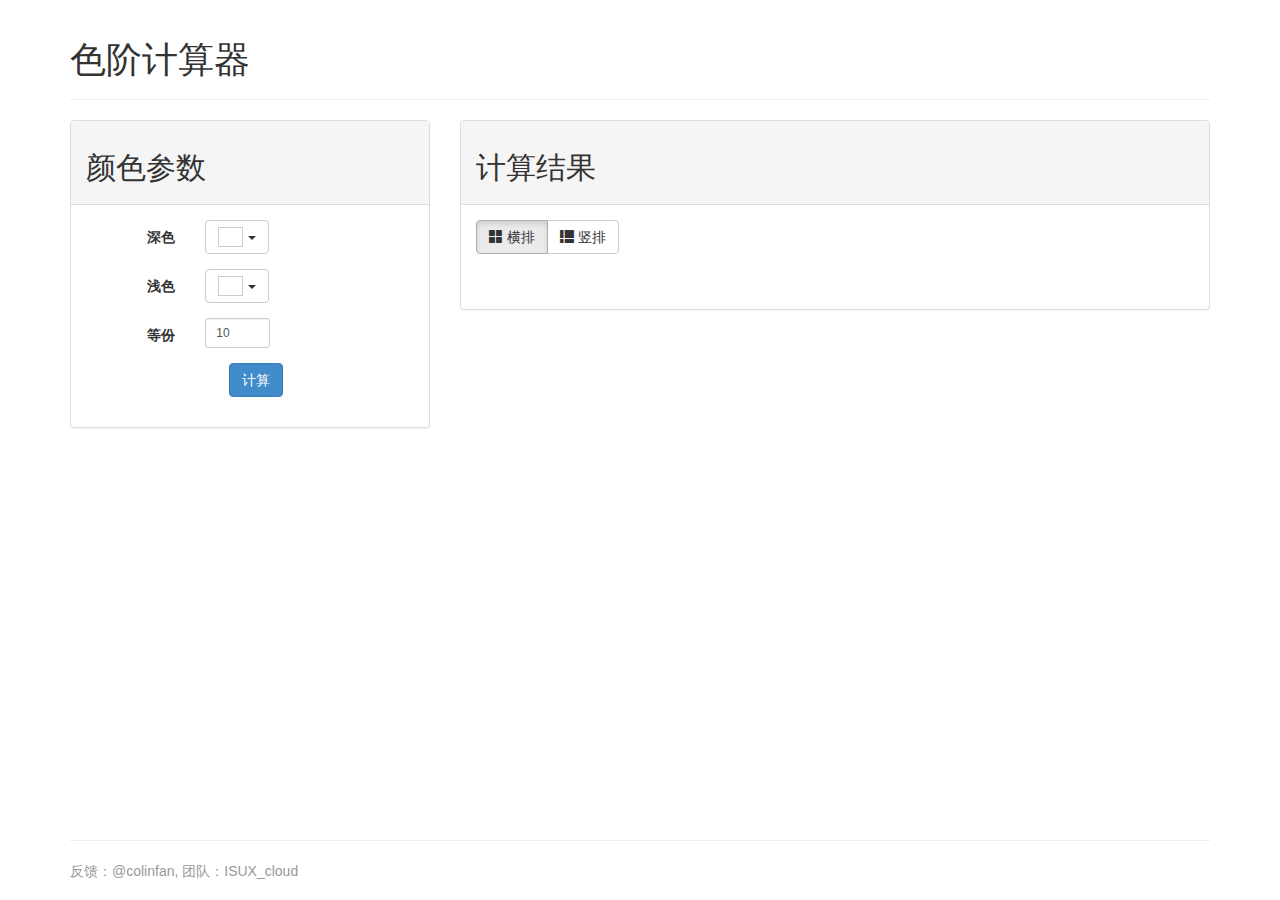
<file: index.html>
<!DOCTYPE html>
<html>
<head>
<title>色阶计算器 beta</title>
<meta name="viewport" content="width=device-width, initial-scale=1.0">
<!-- Bootstrap -->
<link href="css/bootstrap.min.css" rel="stylesheet">
<link href="css/spectrum.css" rel="stylesheet">
<style>
html, body{height: 100%}
#wrap {min-height: 100%; height: auto; margin: 0 auto -80px;padding: 0 0 60px;}
#footer{height: 60px}
#results{padding: 20px 0}
#results span{display: inline-block; width: 90px; height: 40px; line-height: 40px; margin: 0 5px 5px 0; text-align: center; color: #000; text-shadow: 0 0 1px #333; cursor: default;}
#results span:active{position: relative; top: 1px}
#results.form-horizontal span{display: block; width: 100%}
.alert-success .glyphicon-remove-circle, .alert-danger .glyphicon-ok-circle{display: none}
.alert-danger .glyphicon-remove-circle{display: inline-block;}
.alert p{display: inline-block;}
</style>
</head>
<body>
<div id="wrap">
    <div class="container">
        <div class="page-header">
            <h1>色阶计算器 <small></small></h1>
        </div>
        <div class="row">
            <div class="col-xs-4">
                <div class="panel panel-default">
                    <div class="panel-heading"><h2>颜色参数</h2></div>
                    <div class="panel-body">
                        <form class="form-horizontal">
                            <div class="form-group form-inline">
                                <label class="col-sm-4 control-label">深色</label>
                                <div class="col-sm-8">
                                    <input type="text" class="form-control pickers" id="color_start" value="#ffffff">
                                    <span class="label label-warning warning-start hide"></span>
                                </div>
                            </div>
                            
                            <div class="form-group  form-inline">
                                <label class="col-sm-4 control-label">浅色</label>
                                <div class="col-sm-8">
                                    <input type="text" class="form-control pickers" id="color_end" value="#ffffff">
                                    <span class="label label-warning  warning-end hide"></span>
                                </div>
                            </div>
                            
                            <div class="form-group  form-inline">
                                <label class="col-sm-4 control-label">等份</label>
                                <div class="col-sm-8">
                                    <input type="number" id="color_num" class="form-control input-sm" placeholder="等份" value="10" style="width: 65px">
                                    <span class="label label-warning  warning-num hide"></span>
                                </div>
                            </div>
                            
                            <div class="form-group">
                                <div class="col-sm-8 text-right">
                                    <button type="button" class="btn btn-primary" id="submit" style="margin-right: 12px">计算</button>
                                </div>
                            </div>
                        </form>
                    </div>
                </div>
                
            </div>
            <div class="col-xs-8">
                <div>
                    <div class="panel panel-default">
                        <div class="panel-heading"><h2>计算结果</h2></div>
                        <div class="panel-body" id="results-wrap">
                            <div class="alert alert-success hide" id="tips">
                                <span class="glyphicon glyphicon-ok-circle"></span>
                                <span class="glyphicon glyphicon-remove-circle"></span>
                                <p></p>
                            </div>
                            <div class="btn-group"  data-toggle="buttons">
                                <label class="btn btn-default radio-opts active"><input type="radio" name="options-list" checked="checked"><span class="glyphicon glyphicon-th-large"></span> 横排</label>
                                <label class="btn btn-default radio-opts"><input type="radio" name="options-list"><span class="glyphicon glyphicon-th-list"></span> 竖排</label>
                            </div>
                            <div id="results">
                            </div>
                        </div>
                    </div>
                </div>
            </div>
          </div>
    </div>
</div>
<div id="footer">
<div class="container">
    <div class="footer">
        <hr>
        <p class="text-muted credit">反馈：@colinfan, 团队：ISUX_cloud</p>
    </div>
</div>
</div>


<script src="js/jquery-1.9.1.js"></script>
<script src="js/bootstrap.min.js"></script>
<script src="js/spectrum.js"></script>
<script src='js/ZeroClipboard.js'></script>
<script>
var _start = $('#color_start');
var _end = $('#color_end');
var _num = $('#color_num');
var _btn = $('#submit');
var _error = [
    '两个颜色不能一样',
    '填写大于 0 的数字'
]

var _defaults = {
  moviePath:         "img/ZeroClipboard.swf",        // URL to movie
  trustedOrigins:    null,                       // Page origins that the SWF should trust (single string or array of strings)
  hoverClass:        "zeroclipboard-is-hover",   // The class used to hover over the object
  activeClass:       "zeroclipboard-is-active",  // The class used to set object active
  allowScriptAccess: "sameDomain",               // SWF outbound scripting policy
  useNoCache:        true,                       // Include a nocache query parameter on requests for the SWF
  forceHandCursor:   false,                      // Forcibly set the hand cursor ("pointer") for all glued elements
  zIndex:            999999999                   // The z-index used by the Flash object. Max value (32-bit): 2147483647
};

//数字验证
function vali_num(target){
    var rg = /\d/;
    if(target <= 0 | !(rg.test(target))){
        $('.warning-num').removeClass('hide').html(_error[1]);
        return false;
    }
    else{
        $('.warning-num').addClass('hide');
        return true;
    }
}


//颜色值验证
function vali_color(target_1, target_2){
    $('.warning-start', '.warning-start').addClass('hide');
    if(target_1 == target_2){
        $('.warning-end').removeClass('hide').html(_error[0]);
        return false;
    }
    else{
        $('.warning-end').addClass('hide');
        return true;
    }
}

//数组相加
function arr_plus(a, b){
    var _cache = [];
    for(var i in a) {
        _cache[i] = a[i] + b[i];
    };
    return _cache;
}


//等份值事件
_num.blur(function(){
    vali_num(this.value);
});

//排版按钮事件
function radio_reg(){
    $('.radio-opts').click(function(){
        $('#results').toggleClass('form-horizontal');  
    })
}

function cliper(btn){
    var clip = new ZeroClipboard(btn, _defaults);
    clip.on( "load", function(client){
        client.on( "complete", function(client, args) {
            $('#tips').removeClass('hide alert-danger').children('p').html('已复制' + '<strong>' + args.text + '</strong>');
        });
    });
}


//计算
_btn.click(function(){
    //计算前先做验证，否则不做任何操作
    if(!(vali_color(_start.val(), _end.val()))) return;
    if(!(vali_num(_num.val()))) return;

    //获取颜色值，返回颜色值数组
    var _a = tinycolor(_start.val()).toHslString();
    var _b = tinycolor(_end.val()).toHslString();
    var _arr = [];

    //计算等份值
    for(var i in _a){
        _arr[i] = ( _b[i] - _a[i] ) < 0 ? -( _b[i] - _a[i] ) : ( _b[i] - _a[i] );
        _arr[i] = _arr[i] / Number(_num.val());
    }

    //计算N个等份的色值
    var _cache = [];
    for(var i = 0; i < _num.val(); i++){
        _a = arr_plus(_a, _arr) ;
        _cache.push('hsl(' + _a.toString() + ')');
    }

    //组装HTML
    var _htm = document.createElement('div');;
    for(var i in _cache) {
        var thiscolor = tinycolor(_cache[i]).toHexString();
        var colorspan = document.createElement('span');
        colorspan.style.backgroundColor = thiscolor;
        colorspan.innerHTML = thiscolor;
        colorspan.title = '点击复制';
        $(colorspan).attr('data-clipboard-text', thiscolor);
        //复制方法
        cliper(colorspan);
        $(colorspan).click(function(){
            $('#tips').addClass('alert-danger').removeClass('hide').children('p').html('动作太快啦，鼠标移开再复制试试。');
        });
        _htm.appendChild(colorspan);
    };

    //输出到页面
    $('#results').html(_htm);

    radio_reg();

    //显示容器
    $('#results-wrap').removeClass('hide');

});


//初始化颜色选择器
$('.pickers').spectrum({
    color: "#fff",
    showInput: true,
    showButtons: false,
    showInitial: true,
    showPalette: true,
    showSelectionPalette: true,
    maxPaletteSize: 10,
    preferredFormat: "hex",
    localStorageKey: "colorpicker",
    move: function (color){
        
    },
    show: function (){
    
    },
    beforeShow: function(color){
        
    },
    hide: function () {
    
    },
    change: function(color){
        this.value = color.toHexString();
        vali_color(this.value, _end.value);
    },
    palette: [
        ["rgb(0, 0, 0)", "rgb(67, 67, 67)", "rgb(102, 102, 102)",
        "rgb(204, 204, 204)", "rgb(217, 217, 217)","rgb(255, 255, 255)"],
        ["rgb(152, 0, 0)", "rgb(255, 0, 0)", "rgb(255, 153, 0)", "rgb(255, 255, 0)", "rgb(0, 255, 0)",
        "rgb(0, 255, 255)", "rgb(74, 134, 232)", "rgb(0, 0, 255)", "rgb(153, 0, 255)", "rgb(255, 0, 255)"], 
        ["rgb(230, 184, 175)", "rgb(244, 204, 204)", "rgb(252, 229, 205)", "rgb(255, 242, 204)", "rgb(217, 234, 211)", 
        "rgb(208, 224, 227)", "rgb(201, 218, 248)", "rgb(207, 226, 243)", "rgb(217, 210, 233)", "rgb(234, 209, 220)", 
        "rgb(221, 126, 107)", "rgb(234, 153, 153)", "rgb(249, 203, 156)", "rgb(255, 229, 153)", "rgb(182, 215, 168)", 
        "rgb(162, 196, 201)", "rgb(164, 194, 244)", "rgb(159, 197, 232)", "rgb(180, 167, 214)", "rgb(213, 166, 189)", 
        "rgb(204, 65, 37)", "rgb(224, 102, 102)", "rgb(246, 178, 107)", "rgb(255, 217, 102)", "rgb(147, 196, 125)", 
        "rgb(118, 165, 175)", "rgb(109, 158, 235)", "rgb(111, 168, 220)", "rgb(142, 124, 195)", "rgb(194, 123, 160)",
        "rgb(166, 28, 0)", "rgb(204, 0, 0)", "rgb(230, 145, 56)", "rgb(241, 194, 50)", "rgb(106, 168, 79)",
        "rgb(69, 129, 142)", "rgb(60, 120, 216)", "rgb(61, 133, 198)", "rgb(103, 78, 167)", "rgb(166, 77, 121)",
        "rgb(91, 15, 0)", "rgb(102, 0, 0)", "rgb(120, 63, 4)", "rgb(127, 96, 0)", "rgb(39, 78, 19)", 
        "rgb(12, 52, 61)", "rgb(28, 69, 135)", "rgb(7, 55, 99)", "rgb(32, 18, 77)", "rgb(76, 17, 48)"]
    ]
});

</script>
</body>
</html>
</file>
<file: css/spectrum.css>
/***
Spectrum Colorpicker v1.2.0
https://github.com/bgrins/spectrum
Author: Brian Grinstead
License: MIT
***/

.sp-container {
    position:absolute;
    top:0;
    left:0;
    display:inline-block;
    *display: inline;
    *zoom: 1;
    /* https://github.com/bgrins/spectrum/issues/40 */
    z-index: 9999994;
    overflow: hidden;
}
.sp-container.sp-flat {
    position: relative;
}

/* http://ansciath.tumblr.com/post/7347495869/css-aspect-ratio */
.sp-top {
  position:relative;
  width: 100%;
  display:inline-block;
}
.sp-top-inner {
   position:absolute;
   top:0;
   left:0;
   bottom:0;
   right:0;
}
.sp-color {
    position: absolute;
    top:0;
    left:0;
    bottom:0;
    right:20%;
}
.sp-hue {
    position: absolute;
    top:0;
    right:0;
    bottom:0;
    left:84%;
    height: 100%;
}

.sp-clear-enabled .sp-hue {
    top:33px;
    height: 77.5%;
}

.sp-fill {
    padding-top: 80%;
}
.sp-sat, .sp-val {
    position: absolute;
    top:0;
    left:0;
    right:0;
    bottom:0;
}

.sp-alpha-enabled .sp-top {
    margin-bottom: 18px;
}
.sp-alpha-enabled .sp-alpha {
    display: block;
}
.sp-alpha-handle {
    position:absolute;
    top:-4px;
    bottom: -4px;
    width: 6px;
    left: 50%;
    cursor: pointer;
    border: 1px solid black;
    background: white;
    opacity: .8;
}
.sp-alpha {
    display: none;
    position: absolute;
    bottom: -14px;
    right: 0;
    left: 0;
    height: 8px;
}
.sp-alpha-inner {
    border: solid 1px #333;
}

.sp-clear {
    display: none;
}

.sp-clear.sp-clear-display {
    background-position: center;
}

.sp-clear-enabled .sp-clear {
    display: block;
    position:absolute;
    top:0px;
    right:0;
    bottom:0;
    left:84%;
    height: 28px;
}

/* Don't allow text selection */
.sp-container, .sp-replacer, .sp-preview, .sp-dragger, .sp-slider, .sp-alpha, .sp-clear, .sp-alpha-handle, .sp-container.sp-dragging .sp-input, .sp-container button  {
    -webkit-user-select:none;
    -moz-user-select: -moz-none;
    -o-user-select:none;
    user-select: none;
}

.sp-container.sp-input-disabled .sp-input-container {
    display: none;
}
.sp-container.sp-buttons-disabled .sp-button-container {
    display: none;
}
.sp-palette-only .sp-picker-container {
    display: none;
}
.sp-palette-disabled .sp-palette-container {
    display: none;
}

.sp-initial-disabled .sp-initial {
    display: none;
}


/* Gradients for hue, saturation and value instead of images.  Not pretty... but it works */
.sp-sat {
    background-image: -webkit-gradient(linear,  0 0, 100% 0, from(#FFF), to(rgba(204, 154, 129, 0)));
    background-image: -webkit-linear-gradient(left, #FFF, rgba(204, 154, 129, 0));
    background-image: -moz-linear-gradient(left, #fff, rgba(204, 154, 129, 0));
    background-image: -o-linear-gradient(left, #fff, rgba(204, 154, 129, 0));
    background-image: -ms-linear-gradient(left, #fff, rgba(204, 154, 129, 0));
    background-image: linear-gradient(to right, #fff, rgba(204, 154, 129, 0));
    -ms-filter: "progid:DXImageTransform.Microsoft.gradient(GradientType = 1, startColorstr=#FFFFFFFF, endColorstr=#00CC9A81)";
    filter : progid:DXImageTransform.Microsoft.gradient(GradientType = 1, startColorstr='#FFFFFFFF', endColorstr='#00CC9A81');
}
.sp-val {
    background-image: -webkit-gradient(linear, 0 100%, 0 0, from(#000000), to(rgba(204, 154, 129, 0)));
    background-image: -webkit-linear-gradient(bottom, #000000, rgba(204, 154, 129, 0));
    background-image: -moz-linear-gradient(bottom, #000, rgba(204, 154, 129, 0));
    background-image: -o-linear-gradient(bottom, #000, rgba(204, 154, 129, 0));
    background-image: -ms-linear-gradient(bottom, #000, rgba(204, 154, 129, 0));
    background-image: linear-gradient(to top, #000, rgba(204, 154, 129, 0));
    -ms-filter: "progid:DXImageTransform.Microsoft.gradient(startColorstr=#00CC9A81, endColorstr=#FF000000)";
    filter : progid:DXImageTransform.Microsoft.gradient(startColorstr='#00CC9A81', endColorstr='#FF000000');
}

.sp-hue {
    background: -moz-linear-gradient(top, #ff0000 0%, #ffff00 17%, #00ff00 33%, #00ffff 50%, #0000ff 67%, #ff00ff 83%, #ff0000 100%);
    background: -ms-linear-gradient(top, #ff0000 0%, #ffff00 17%, #00ff00 33%, #00ffff 50%, #0000ff 67%, #ff00ff 83%, #ff0000 100%);
    background: -o-linear-gradient(top, #ff0000 0%, #ffff00 17%, #00ff00 33%, #00ffff 50%, #0000ff 67%, #ff00ff 83%, #ff0000 100%);
    background: -webkit-gradient(linear, left top, left bottom, from(#ff0000), color-stop(0.17, #ffff00), color-stop(0.33, #00ff00), color-stop(0.5, #00ffff), color-stop(0.67, #0000ff), color-stop(0.83, #ff00ff), to(#ff0000));
    background: -webkit-linear-gradient(top, #ff0000 0%, #ffff00 17%, #00ff00 33%, #00ffff 50%, #0000ff 67%, #ff00ff 83%, #ff0000 100%);
}

/* IE filters do not support multiple color stops.
   Generate 6 divs, line them up, and do two color gradients for each.
   Yes, really.
 */
.sp-1 {
    height:17%;
    filter: progid:DXImageTransform.Microsoft.gradient(startColorstr='#ff0000', endColorstr='#ffff00');
}
.sp-2 {
    height:16%;
    filter: progid:DXImageTransform.Microsoft.gradient(startColorstr='#ffff00', endColorstr='#00ff00');
}
.sp-3 {
    height:17%;
    filter: progid:DXImageTransform.Microsoft.gradient(startColorstr='#00ff00', endColorstr='#00ffff');
}
.sp-4 {
    height:17%;
    filter: progid:DXImageTransform.Microsoft.gradient(startColorstr='#00ffff', endColorstr='#0000ff');
}
.sp-5 {
    height:16%;
    filter: progid:DXImageTransform.Microsoft.gradient(startColorstr='#0000ff', endColorstr='#ff00ff');
}
.sp-6 {
    height:17%;
    filter: progid:DXImageTransform.Microsoft.gradient(startColorstr='#ff00ff', endColorstr='#ff0000');
}

.sp-hidden {
    display: none !important;
}

/* Clearfix hack */
.sp-cf:before, .sp-cf:after { content: ""; display: table; }
.sp-cf:after { clear: both; }
.sp-cf { *zoom: 1; }

/* Mobile devices, make hue slider bigger so it is easier to slide */
@media (max-device-width: 480px) {
    .sp-color { right: 40%; }
    .sp-hue { left: 63%; }
    .sp-fill { padding-top: 60%; }
}
.sp-dragger {
   border-radius: 5px;
   height: 5px;
   width: 5px;
   border: 1px solid #fff;
   background: #000;
   cursor: pointer;
   position:absolute;
   top:0;
   left: 0;
}
.sp-slider {
    position: absolute;
    top:0;
    cursor:pointer;
    height: 3px;
    left: -1px;
    right: -1px;
    border: 1px solid #000;
    background: white;
    opacity: .8;
}

/*
Theme authors:
Here are the basic themeable display options (colors, fonts, global widths).
See http://bgrins.github.io/spectrum/themes/ for instructions.
*/

.sp-container {
    border-radius: 0;
    background-color: #fff;
    border: solid 1px #ccc;
    border-radius: 4px;
    padding: 0;
}
.sp-container, .sp-container button, .sp-container input, .sp-color, .sp-hue, .sp-clear
{
    font: normal 12px "Lucida Grande", "Lucida Sans Unicode", "Lucida Sans", Geneva, Verdana, sans-serif;
    -webkit-box-sizing: border-box;
    -moz-box-sizing: border-box;
    -ms-box-sizing: border-box;
    box-sizing: border-box;
}
.sp-top
{
    margin-bottom: 3px;
}
.sp-color, .sp-hue, .sp-clear
{
    border: solid 1px #666;
}

/* Input */
.sp-input-container {
    float:right;
    width: 100px;
    margin-bottom: 4px;
}
.sp-initial-disabled  .sp-input-container {
    width: 100%;
}
.sp-input {
   font-size: 12px !important;
   border: 1px inset;
   padding: 4px 5px;
   margin: 0;
   width: 100%;
   background:transparent;
   border-radius: 3px;
   color: #222;
}
.sp-input:focus  {
    border: 1px solid orange;
}
.sp-input.sp-validation-error
{
    border: 1px solid red;
    background: #fdd;
}
.sp-picker-container , .sp-palette-container
{
    float:left;
    position: relative;
    padding: 10px;
    padding-bottom: 300px;
    margin-bottom: -290px;
}
.sp-picker-container
{
    width: 172px;
    border-left: solid 1px #fff;
}

/* Palettes */
.sp-palette-container
{
    border-right: solid 1px #ccc;
}

.sp-palette .sp-thumb-el {
    display: block;
    position:relative;
    float:left;
    width: 24px;
    height: 15px;
    margin: 3px;
    cursor: pointer;
    border:solid 2px transparent;
}
.sp-palette .sp-thumb-el:hover, .sp-palette .sp-thumb-el.sp-thumb-active {
    border-color: orange;
}
.sp-thumb-el
{
    position:relative;
}

/* Initial */
.sp-initial
{
    float: left;
    border: solid 1px #333;
}
.sp-initial span {
    width: 30px;
    height: 25px;
    border:none;
    display:block;
    float:left;
    margin:0;
}

.sp-initial .sp-clear-display {
    background-position: center;
}

/* Buttons */
.sp-button-container {
    float: right;
}

/* Replacer (the little preview div that shows up instead of the <input>) */
.sp-replacer {
    margin:0 0 0 5px;
    overflow:hidden;
    cursor:pointer;
    padding: 3px;
    display:inline-block;
    *zoom: 1;
    *display: inline;
    border: solid 1px #ccc;
    background: #fff;
    color: #333;
    vertical-align: middle;
    border-radius: 4px
}
.sp-replacer:hover, .sp-replacer.sp-active {
    /* border-color: #F0C49B; */
    color: #111;
}
.sp-replacer.sp-disabled {
    cursor:default;
    border-color: silver;
    color: silver;
}
.sp-dd {
    padding: 2px 0;
    height: 16px;
    line-height: 16px;
    float:left;
    font-size:10px;
    color: #999
}
.sp-preview
{
    position:relative;
    width:25px;
    height: 20px;
    /* border: solid 1px #222; */
    border-radius: 4px;
    margin-right: 5px;
    float:left;
    z-index: 0;
}

.sp-palette
{
    *width: 220px;
    max-width: 220px;
}
.sp-palette .sp-thumb-el
{
    width:16px;
    height: 16px;
    margin:2px 1px;
    border: solid 1px #d0d0d0;
}

.sp-container
{
    padding-bottom:0;
}


/* Buttons: http://hellohappy.org/css3-buttons/ */
.sp-container button {
  background-color: #eeeeee;
  background-image: -webkit-linear-gradient(top, #eeeeee, #cccccc);
  background-image: -moz-linear-gradient(top, #eeeeee, #cccccc);
  background-image: -ms-linear-gradient(top, #eeeeee, #cccccc);
  background-image: -o-linear-gradient(top, #eeeeee, #cccccc);
  background-image: linear-gradient(to bottom, #eeeeee, #cccccc);
  border: 1px solid #ccc;
  border-bottom: 1px solid #bbb;
  border-radius: 3px;
  color: #333;
  font-size: 14px;
  line-height: 1;
  padding: 5px 4px;
  text-align: center;
  text-shadow: 0 1px 0 #eee;
  vertical-align: middle;
}
.sp-container button:hover {
    background-color: #dddddd;
    background-image: -webkit-linear-gradient(top, #dddddd, #bbbbbb);
    background-image: -moz-linear-gradient(top, #dddddd, #bbbbbb);
    background-image: -ms-linear-gradient(top, #dddddd, #bbbbbb);
    background-image: -o-linear-gradient(top, #dddddd, #bbbbbb);
    background-image: linear-gradient(to bottom, #dddddd, #bbbbbb);
    border: 1px solid #bbb;
    border-bottom: 1px solid #999;
    cursor: pointer;
    text-shadow: 0 1px 0 #ddd;
}
.sp-container button:active {
    border: 1px solid #aaa;
    border-bottom: 1px solid #888;
    -webkit-box-shadow: inset 0 0 5px 2px #aaaaaa, 0 1px 0 0 #eeeeee;
    -moz-box-shadow: inset 0 0 5px 2px #aaaaaa, 0 1px 0 0 #eeeeee;
    -ms-box-shadow: inset 0 0 5px 2px #aaaaaa, 0 1px 0 0 #eeeeee;
    -o-box-shadow: inset 0 0 5px 2px #aaaaaa, 0 1px 0 0 #eeeeee;
    box-shadow: inset 0 0 5px 2px #aaaaaa, 0 1px 0 0 #eeeeee;
}
.sp-cancel
{
    font-size: 11px;
    color: #d93f3f !important;
    margin:0;
    padding:2px;
    margin-right: 5px;
    vertical-align: middle;
    text-decoration:none;

}
.sp-cancel:hover
{
    color: #d93f3f !important;
    text-decoration: underline;
}


.sp-palette span:hover, .sp-palette span.sp-thumb-active
{
    border-color: #000;
}

.sp-preview, .sp-alpha, .sp-thumb-el
{
    position:relative;
    background-image: url([data-uri]);
}
.sp-preview-inner, .sp-alpha-inner, .sp-thumb-inner
{
    display:block;
    position:absolute;
    top:0;left:0;bottom:0;right:0;
}

.sp-preview-inner{
    border: 1px solid #ccc
}

.sp-palette .sp-thumb-inner
{
    background-position: 50% 50%;
    background-repeat: no-repeat;
}

.sp-palette .sp-thumb-light.sp-thumb-active .sp-thumb-inner
{
    background-image: url([data-uri]);
}

.sp-palette .sp-thumb-dark.sp-thumb-active .sp-thumb-inner
{
    background-image: url([data-uri]);
}

.sp-clear-display {
    background-repeat:no-repeat;
    background-position: center;
    background-image: url([data-uri]);
}
</file>
